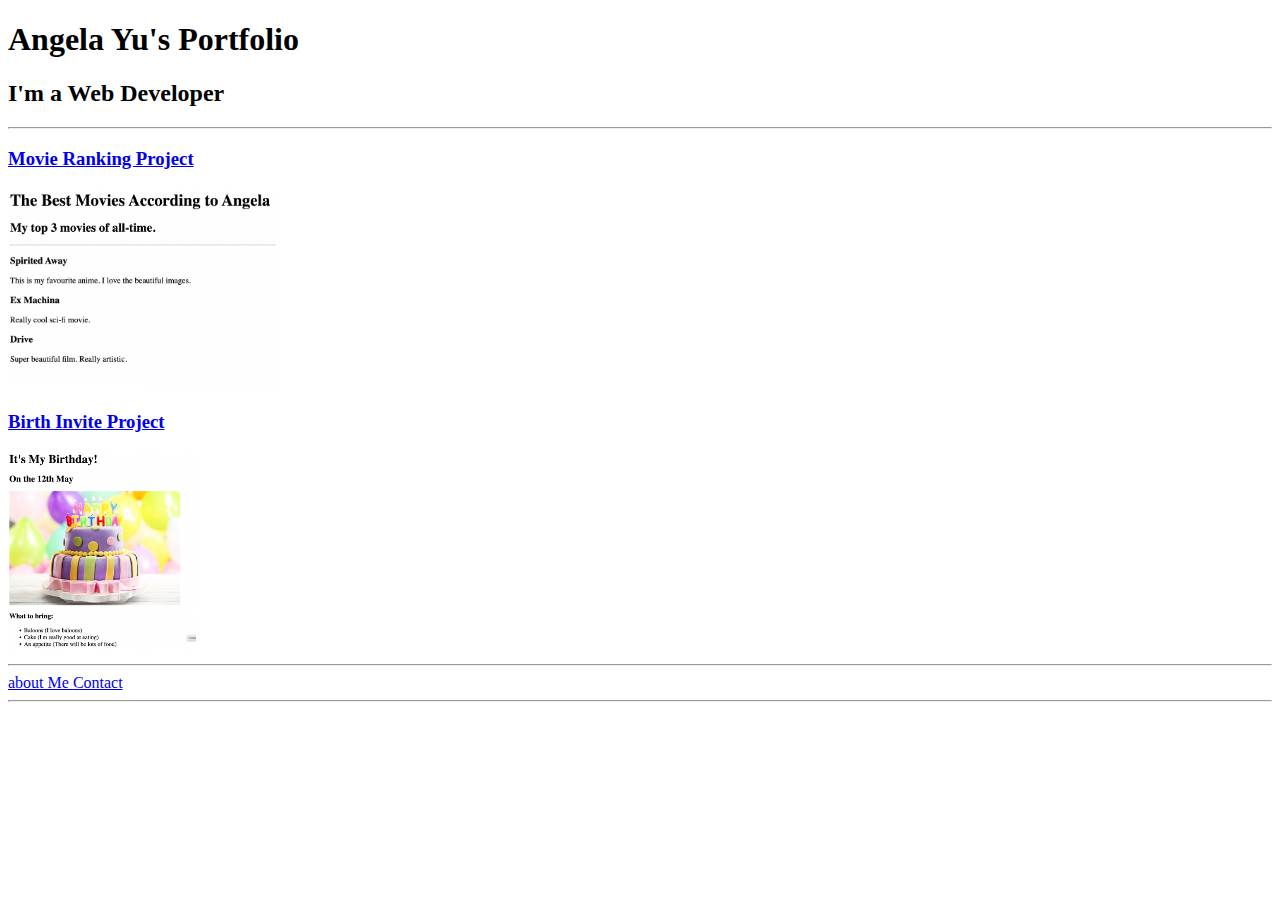
<file: 4.3 HTML Porfolio Project/index.html>
<!DOCTYPE html>
<html lang="en">
<head>
    <meta charset="UTF-8">
    <meta name="viewport" content="width=device-width, initial-scale=1.0">
    <title>Document</title>
</head>
<body>
    <h1>Angela Yu's Portfolio</h1>
    <h2>I'm a Web Developer</h2>
    <hr/>
    <h3><a href="assets/images/movie-ranking.png" > Movie Ranking Project</h3>
    <img src="assets/images/movie-ranking.png" height="200" alt="movie ranking project previews"/>
    
    <h3><a href="Birthday Invite Project"> Birth Invite Project </h3>
    <img src="assets/images/birthday-invite.png"  height="200" alt="Birthday Invite Project"  />
    
    <hr/>
    <a href="public/about.html" > about Me
    <a href="/public/contact.html" > Contact    
    <hr/>
    
</body>
</html>


<!-- TODO 1: Create the HTML Boilerplate -->

<!-- TODO 2: Add Your previous projects' HTML into the public folder -->

<!-- TODO 3: Take screenshots of your project previews and add the images to the images folder -->

<!-- TODO 4: Add titles/subtitles etc. -->

<!-- TODO 5: Add a link to the project pages -->

<!-- TODO 6: Add images to show the project previews
HINT for TODO 6: You can use the height attribute set to 200 to make the image smaller:
https://developer.mozilla.org/en-US/docs/Web/HTML/Element/img#attr-height -->

<!-- TODO 7: Add the Contact Me and About Me page links -->
</file>
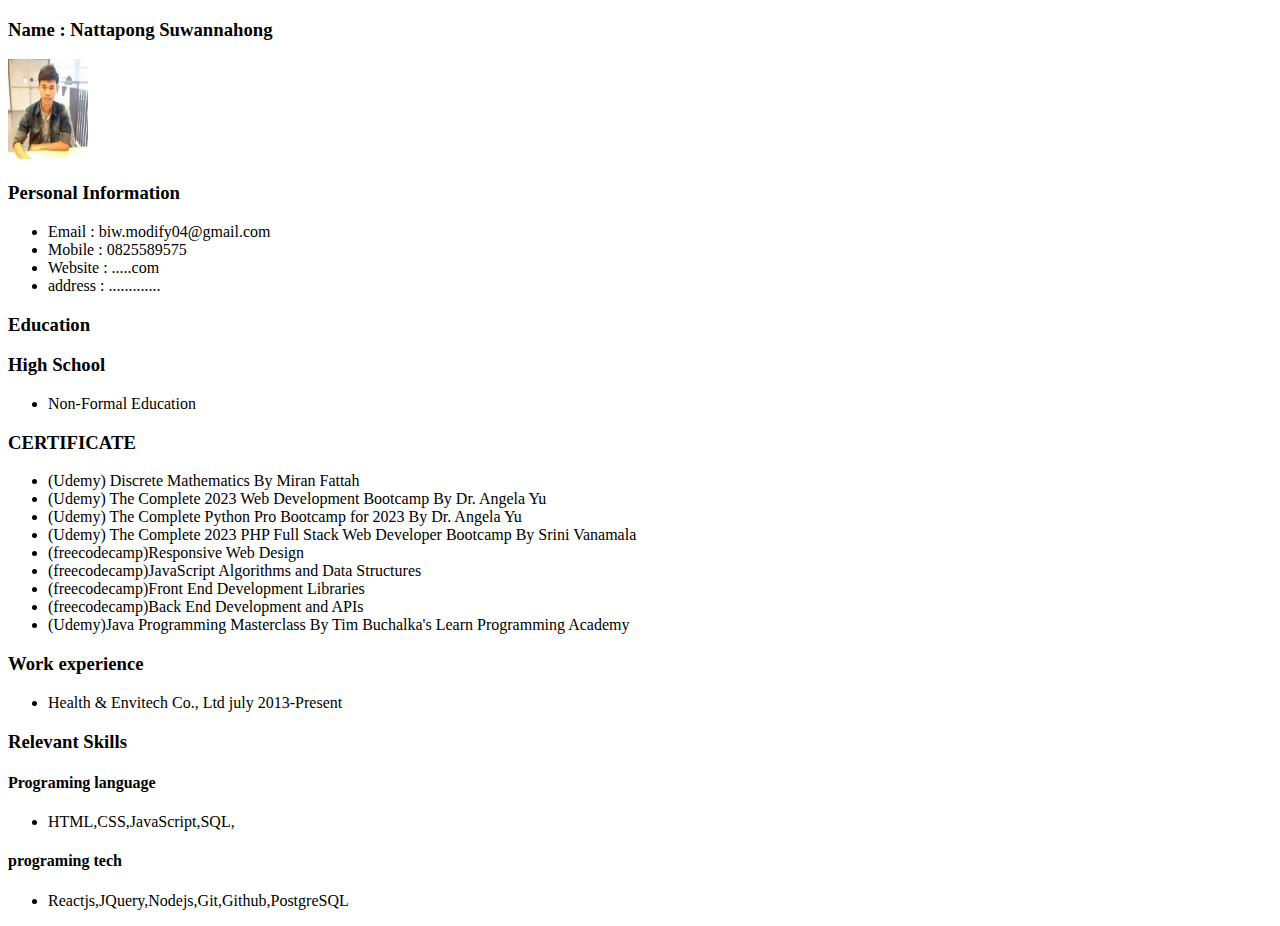
<file: 4.4.Instructions for Capstone Project 1 - Online Resume/index.html>
<!DOCTYPE html>
<html>
    <head>
        <title>My Resume</title>
    </head>
    <body>
        <h3>Name : Nattapong Suwannahong</h3>
        <img src="profile.jpg" alt="profile" height="100" width="80"/>
    
        <h3>Personal Information</h3>
            <ul>
                <li>Email   : biw.modify04@gmail.com</li>
                <li>Mobile  : 0825589575</li>
                <li>Website :  .....com</li>
                <li>address : .............</li>
            </ul>
        <h3>Education</h3>
            <h3>High School</h3>
            <ul>
                <li>Non-Formal Education</li>
            </ul> 
        <h3>CERTIFICATE</h3>
            <ul>
                <li>(Udemy) Discrete Mathematics By Miran Fattah </li>
                <li>(Udemy) The Complete 2023 Web Development Bootcamp By Dr. Angela Yu </li>
                <li>(Udemy) The Complete Python Pro Bootcamp for 2023  By Dr. Angela Yu  </li>
                <li>(Udemy) The Complete 2023 PHP Full Stack Web Developer Bootcamp By Srini Vanamala</li>
                <li>(freecodecamp)Responsive Web Design</li>
                <li>(freecodecamp)JavaScript Algorithms and Data Structures</li>
                <li>(freecodecamp)Front End Development Libraries</li>
                <li>(freecodecamp)Back End Development and APIs</li>
                <li>(Udemy)Java Programming Masterclass  By Tim Buchalka's Learn Programming Academy</li>         

            </ul>    
        <h3>Work experience</h3>
            <ul>
                <li>Health & Envitech Co., Ltd  july 2013-Present </li>
            </ul>    


        <h3>Relevant Skills</h3>
            <h4>Programing language</h4>
            <ul>
                <li>HTML,CSS,JavaScript,SQL,<!--Python,Java,--></li>
            </ul>
            <h4>programing tech</h4>
            <ul>
                <li>Reactjs,JQuery,Nodejs,Git,Github,PostgreSQL<!--Flask,Django,Springboot--></li>
            </ul>

    </body>
</html>
</file>
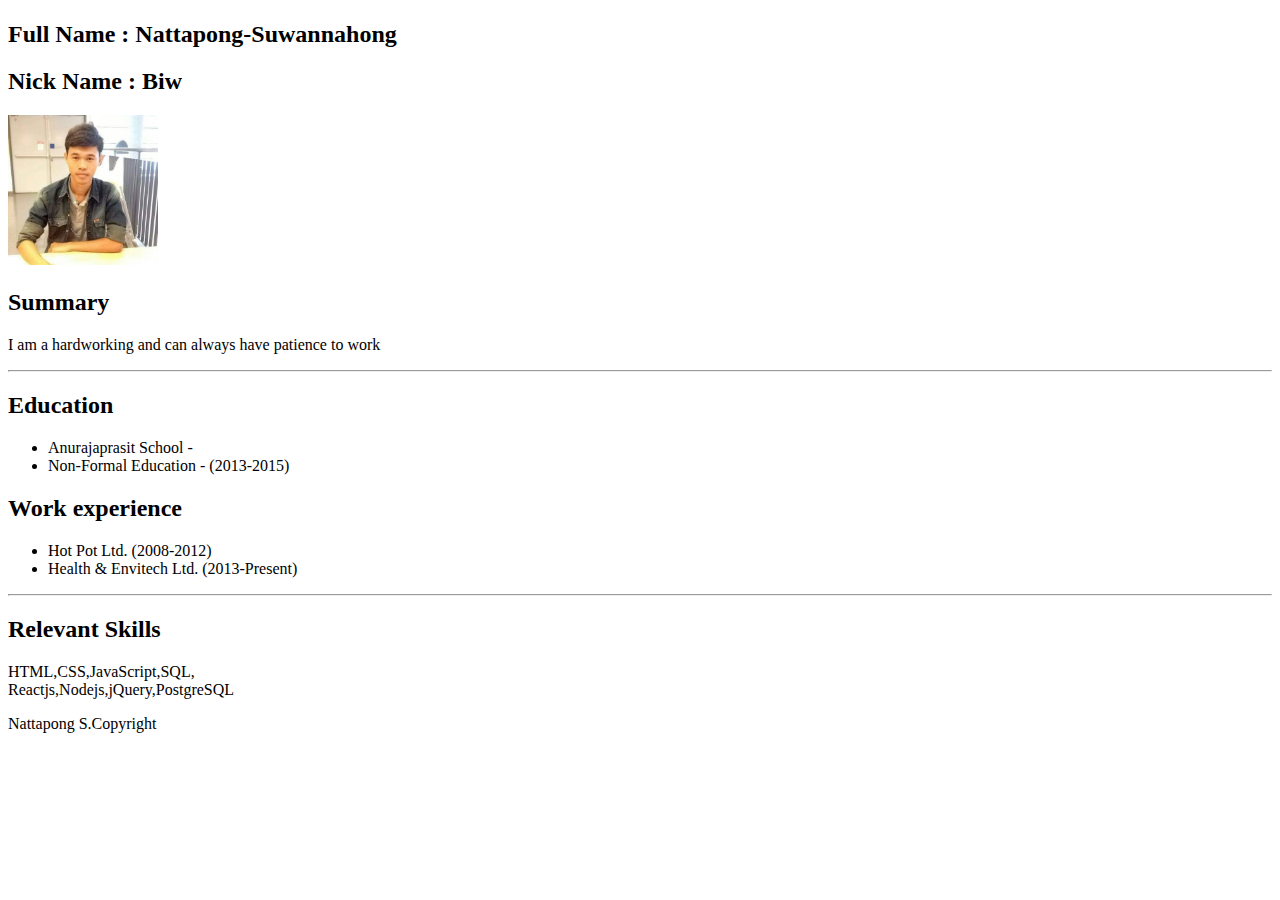
<file: 4.5.Instructions for Capstone Project 2 - Online Resume/index.html>
<!DOCTYPE html>
<html>
    <head>
        <title>My Resume</title>
    </head>
    <body>
    <h1>
        <h2>Full Name : Nattapong-Suwannahong</h2>
        <h2>Nick Name : Biw</h2>
        <img src="profile.jpg" alt="profle" height="150" width="">
        <h2>Summary</h2>
        <p>I am a hardworking and can always have patience to work </p>
        <hr/>
        <h2>Education</h2>
           <ul>
                <li> Anurajaprasit School -  </li>

                <li> Non-Formal Education - (2013-2015) </li>   
                
           </ul> 
        <h2>Work experience</h2>
            <ul>
                <li> Hot Pot Ltd.           (2008-2012) </li>

                <li> Health & Envitech Ltd. (2013-Present) </li>    
                
            </ul>
        <hr/>
        <h2>Relevant Skills </h2>
            <li> HTML,CSS,JavaScript,SQL,<!--Python,Java,--></li>
            <li>Reactjs,Nodejs,jQuery,PostgreSQL</li>

    </h1>
    </body>
    <footer>
       <p>Nattapong S.Copyright</p>
    </footer>
</html>
</file>
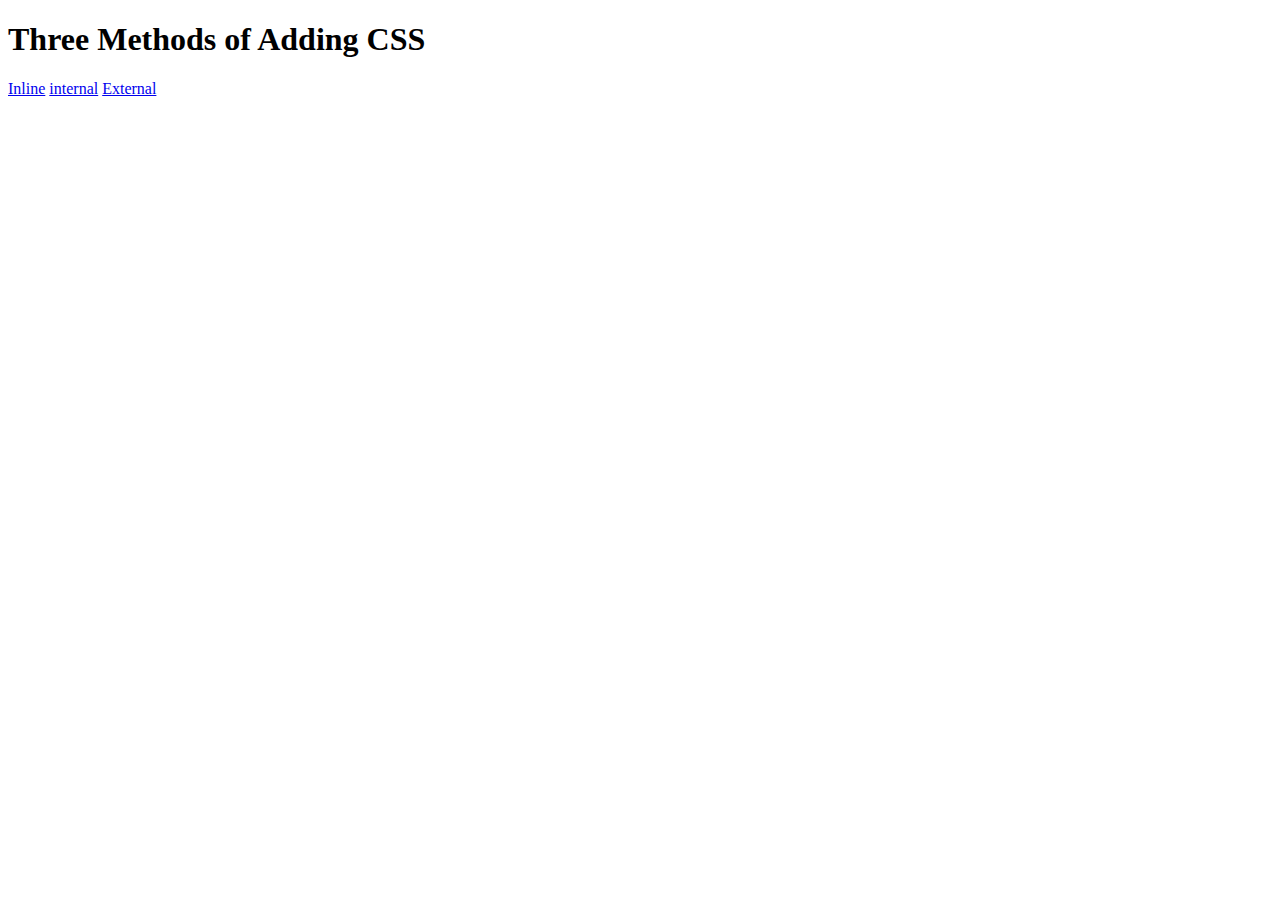
<file: 5.1. Adding CSS/index.html>
<!DOCTYPE html>
<html lang="en">

<head>
  <meta charset="UTF-8">
  <title>Adding CSS</title>
</head>

<body>
  <h1>Three Methods of Adding CSS</h1>
  <a href="./inline.html">Inline</a>
  <a href="./internal.html">internal</a>
  <a href="./external.html">External</a>  
     
  <!-- Create 3 Links to The 3 Webpages: inline, internal and external -->
</body>

</html>
</file>
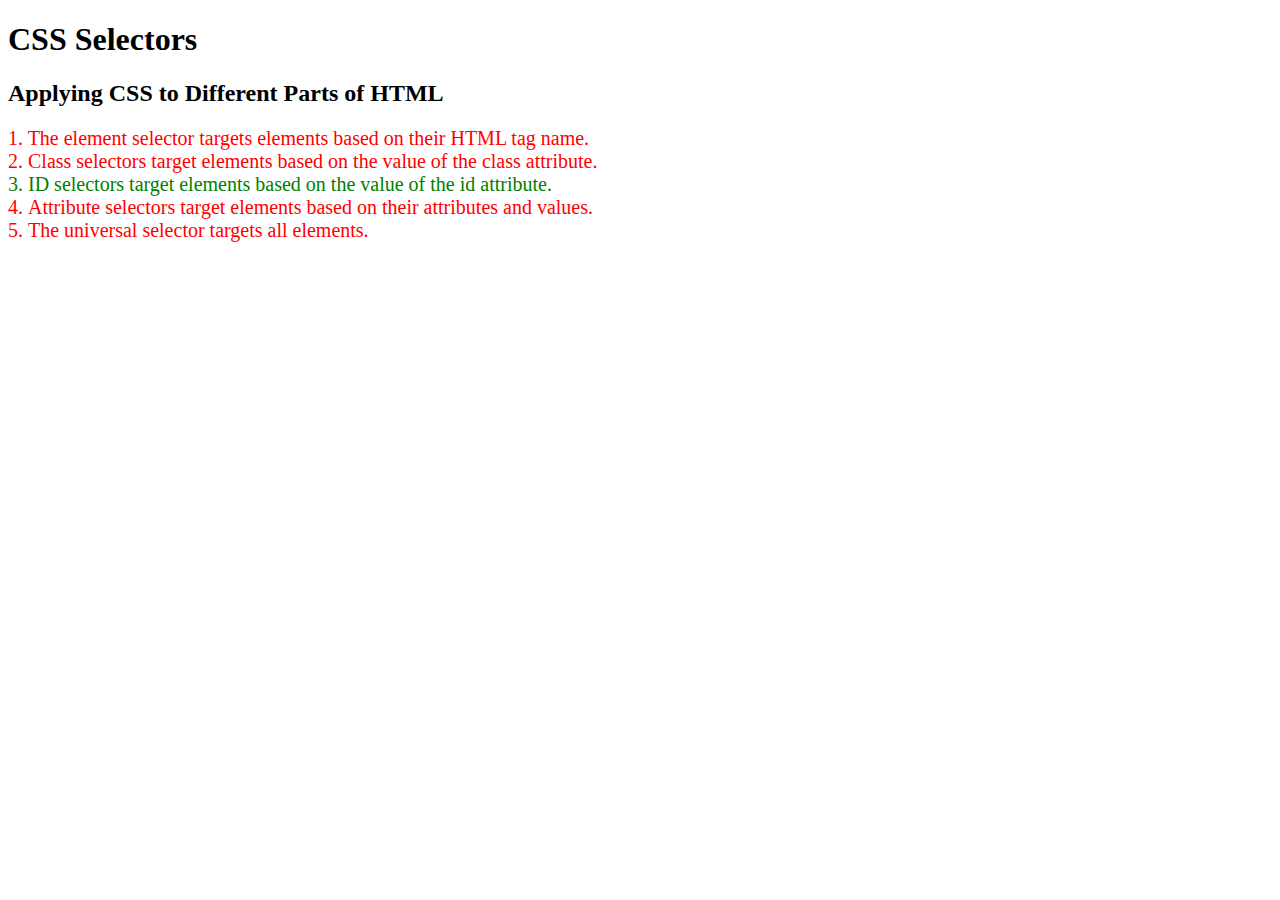
<file: 5.3 CSS Selectors/index.html>
<!DOCTYPE html>
<html lang="en">

<head>
  <meta charset="UTF-8">
  <title>CSS Selectors</title>
  <link rel="stylesheet" href="./style.css" />
</head>

<body>
  <h1>CSS Selectors</h1>
  <h2>Applying CSS to Different Parts of HTML</h2>
  <!-- TODO 1: Set the CSS for all paragraph tags to "color: red" -->
  <p class="note">1. The element selector targets elements based on their HTML tag name.</p>

  <ol>
    <!-- TODO 2: Set the CSS for all elements with a class of "note" to "font-size: 20px" -->
    <li class="note" value="2">Class selectors target elements based on the value of the class attribute.</li>

    <!-- TODO 3: Set the CSS for the element with an id of "id-selector-demo" to "color: green" -->
    <li class="note" id="id-selector-demo" value="3">ID selectors target elements based on the value of the id
      attribute.</li>

    <!-- TODO 4: Set the CSS for the li elements that have the "value" attribute set to "4" to have "color: blue" -->
    <li class="note" value="4">Attribute selectors target elements based on their attributes and values.</li>

    <!-- TODO 5: Set all elements to have "text-align: center" -->
    <li class="note" value="5">The universal selector targets all elements.</li>
  </ol>
</body>

</html>
</file>
<file: 5.3 CSS Selectors/style.css>
ol {
  margin-left: -40px;
  margin-top: -20px;
  list-style-position: inside;
}

/* Write your CSS below, don't change the rules above. */
.note {
  color:red;
  font-size: 20px;

}

#id-selector-demo {
  color:green;


}
</file>
